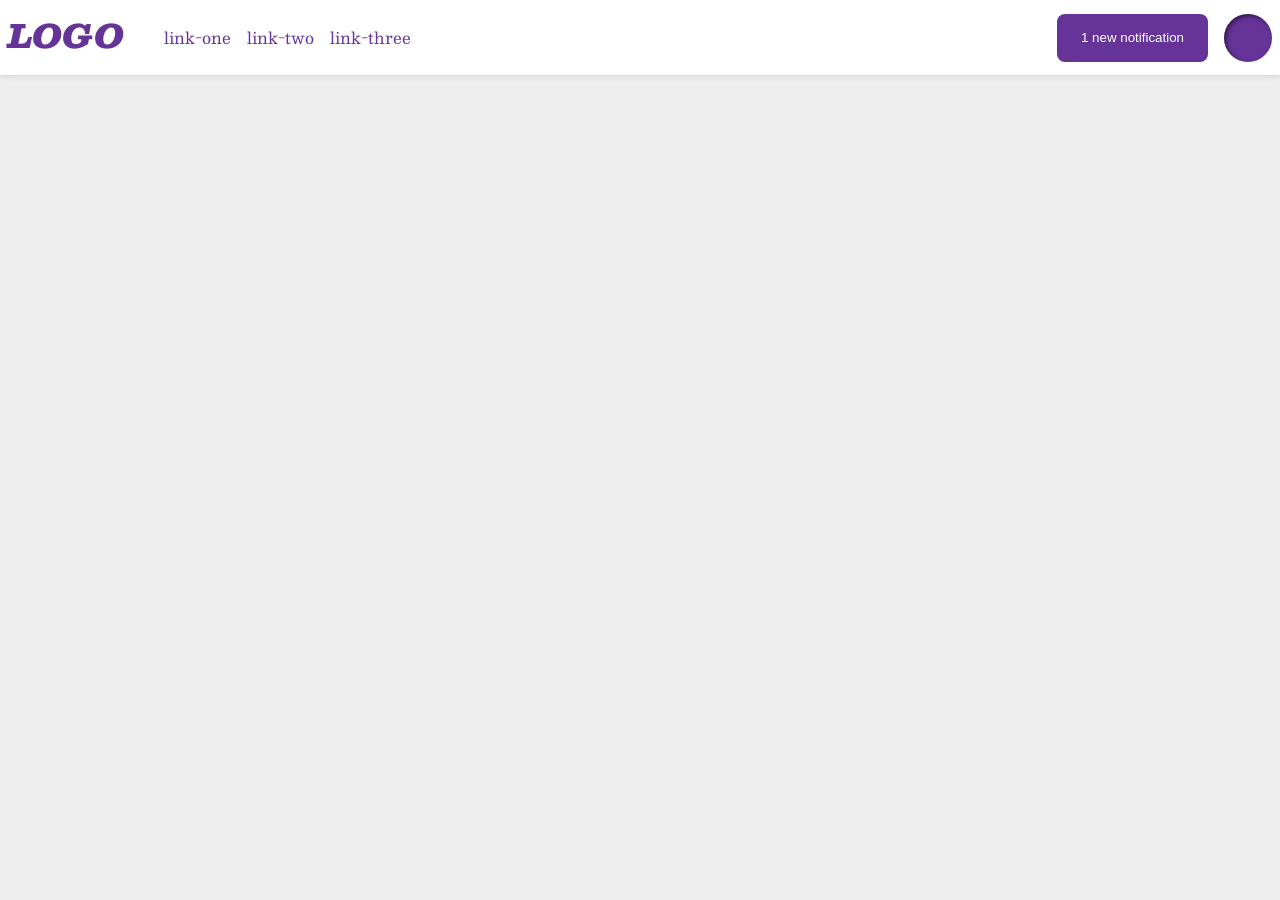
<file: foundations/flex/03-flex-header-2/index.html>
<!DOCTYPE html>
<html lang="en">
  <head>
    <meta charset="UTF-8">
    <meta http-equiv="X-UA-Compatible" content="IE=edge">
    <meta name="viewport" content="width=device-width, initial-scale=1.0">
    <title>Flex Header 2</title>
    <link rel="stylesheet" href="style.css">
  </head>
  <body>
    <div class="header">
      <div class="left">
         <div class="logo">
            LOGO
         </div>
          <ul class="links">
            <li><a href="https://google.com">link-one</a></li>
            <li><a href="https://google.com">link-two</a></li>
            <li><a href="https://google.com">link-three</a></li>
         </ul>
      </div>
      <div class="right">
        <button class="notifications">
          1 new notification
        </button>
        <div class="profile-image"></div>
      </div>
    </div>
  </body>
</html>
</file>
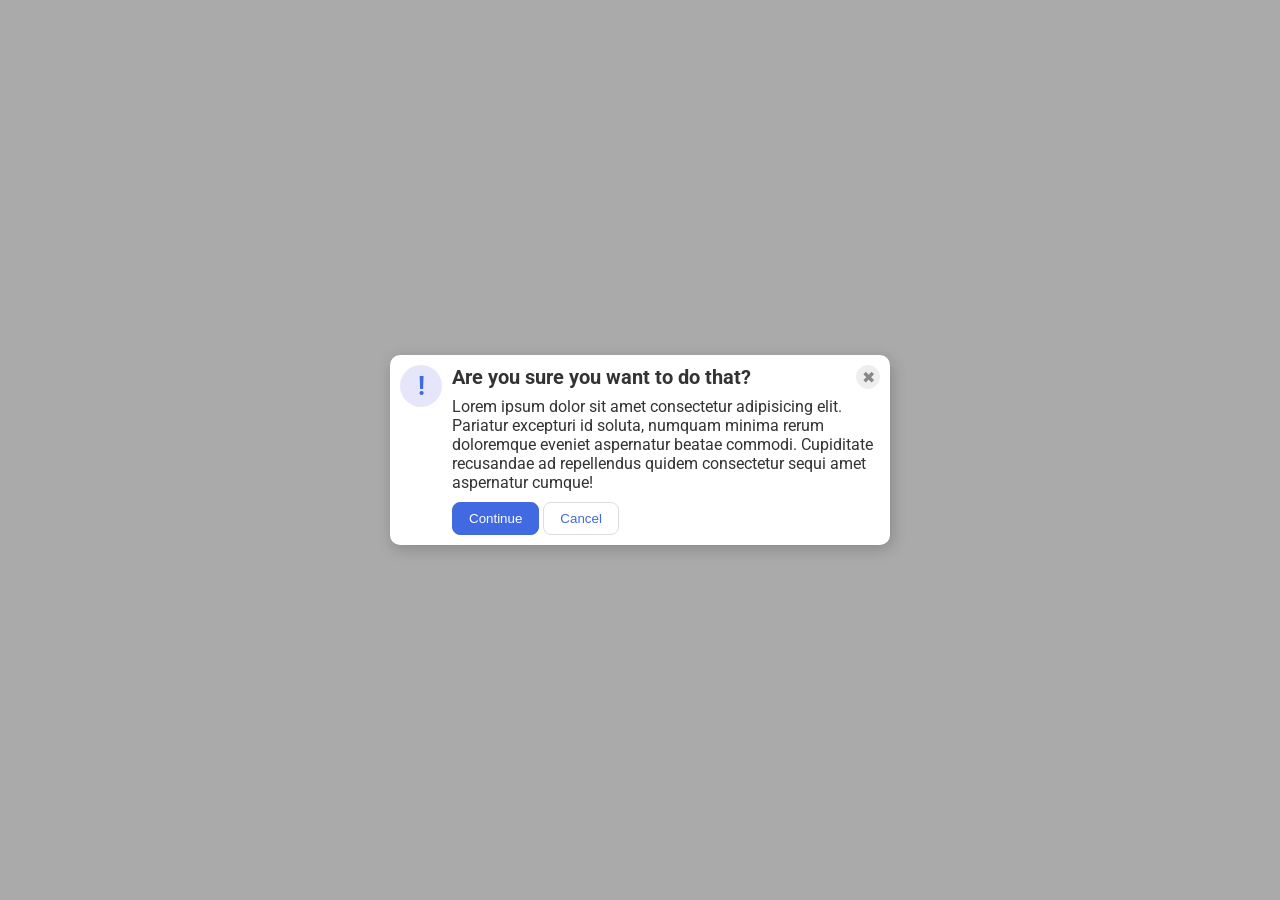
<file: foundations/flex/05-flex-modal/index.html>
<!DOCTYPE html>
<html lang="en">
  <head>
    <meta charset="UTF-8">
    <meta http-equiv="X-UA-Compatible" content="IE=edge">
    <meta name="viewport" content="width=device-width, initial-scale=1.0">
    <link rel="stylesheet" href="style.css">
    <title>Modal</title>
  </head>
  <body>
    <div class="modal">
      <div class="icon">!</div>
      <div class="box">
      <div class="header">Are you sure you want to do that?
      <button class="close-button">✖</button>
      </div>
      <div class="text">Lorem ipsum dolor sit amet consectetur adipisicing elit. Pariatur excepturi id soluta, numquam minima rerum doloremque eveniet aspernatur beatae commodi. Cupiditate recusandae ad repellendus quidem consectetur sequi amet aspernatur cumque!</div>
      <button class="continue">Continue</button>
      <button class="cancel">Cancel</button>
      </div>
    </div>
  </body>
</html>
</file>
<file: foundations/flex/03-flex-header-2/style.css>
/* this is some magical font-importing.  
you'll learn about it later. */
@import url('https://fonts.googleapis.com/css2?family=Besley:ital,wght@0,400;1,900&display=swap');

body {
  margin: 0;
  background: #eee;
  font-family: Besley, serif;
}

.header {
  background: white;
  border-bottom: 1px solid #ddd;
  box-shadow: 0 0 8px rgba(0,0,0,.1);
  display: flex;
  padding: 8px;
  justify-content: space-between;
  align-items: center;
}

.profile-image {
  background: rebeccapurple;
  box-shadow: inset 2px 2px 4px rgba(0,0,0,.5);
  border-radius: 50%;
  width: 48px;
  height: 48px;
}

.logo {
  color: rebeccapurple;
  font-size: 32px;
  font-weight: 900;
  font-style: italic;
}

button {
  border: none;
  border-radius: 8px;
  background: rebeccapurple;
  color: white;
  padding: 8px 24px;
}

a {
  /* this removes the line under our links */
  text-decoration: none;
  color: rebeccapurple;
}

ul {
  list-style-type: none;
  display: flex;
  gap: 16px;
}

.left{
    display: flex;
    /* align-items: center; */
}

.right{
    display: flex;
    /* align-items: center; */
    gap: 16px;
}
</file>
<file: foundations/flex/05-flex-modal/style.css>
@import url('https://fonts.googleapis.com/css2?family=Roboto:wght@400;700&display=swap');

html, body {
  height: 100%;
}

body {
  font-family: Roboto, sans-serif;
  margin: 0;
  background: #aaa;
  color: #333;
  /* I'll give you this one for free lol */
  display: flex;
  align-items: center;
  justify-content: center;
}

.modal {
  background: white;
  width: 480px;
  border-radius: 10px;
  box-shadow: 2px 4px 16px rgba(0,0,0,.2);
  display: flex;
  gap: 10px;
  padding: 10px;

}

.icon {
  color: royalblue;
  font-size: 26px;
  font-weight: 700;
  background: lavender;
  width: 42px;
  height: 42px;
  border-radius: 50%;
  display: flex;
  align-items: center;
  justify-content: center;
   flex-shrink: 0;
}

.close-button {
  background: #eee;
  border-radius: 50%;
  color: #888;
  font-weight: 400;
  font-size: 16px;
  height: 24px;
  width: 24px;
  display: flex;
  align-items: center;
  justify-content: center;
  border: 1px solid #eee;
  padding: 0;
}

button {
  cursor: pointer;
  padding: 8px 16px;
  border-radius: 8px;
}

button.continue {
  background: royalblue;
  border: 1px solid royalblue;
  color: white;
}

button.cancel {
  background: white;
  border: 1px solid #ddd;
  color: royalblue;
}

.header{
    display: flex;
    align-items: center;
    justify-content: space-between;
    font-weight: 700;
    font-size: 20px;
    margin-bottom: 8px;
}


.text{
    margin-bottom: 10px;
}
</file>
